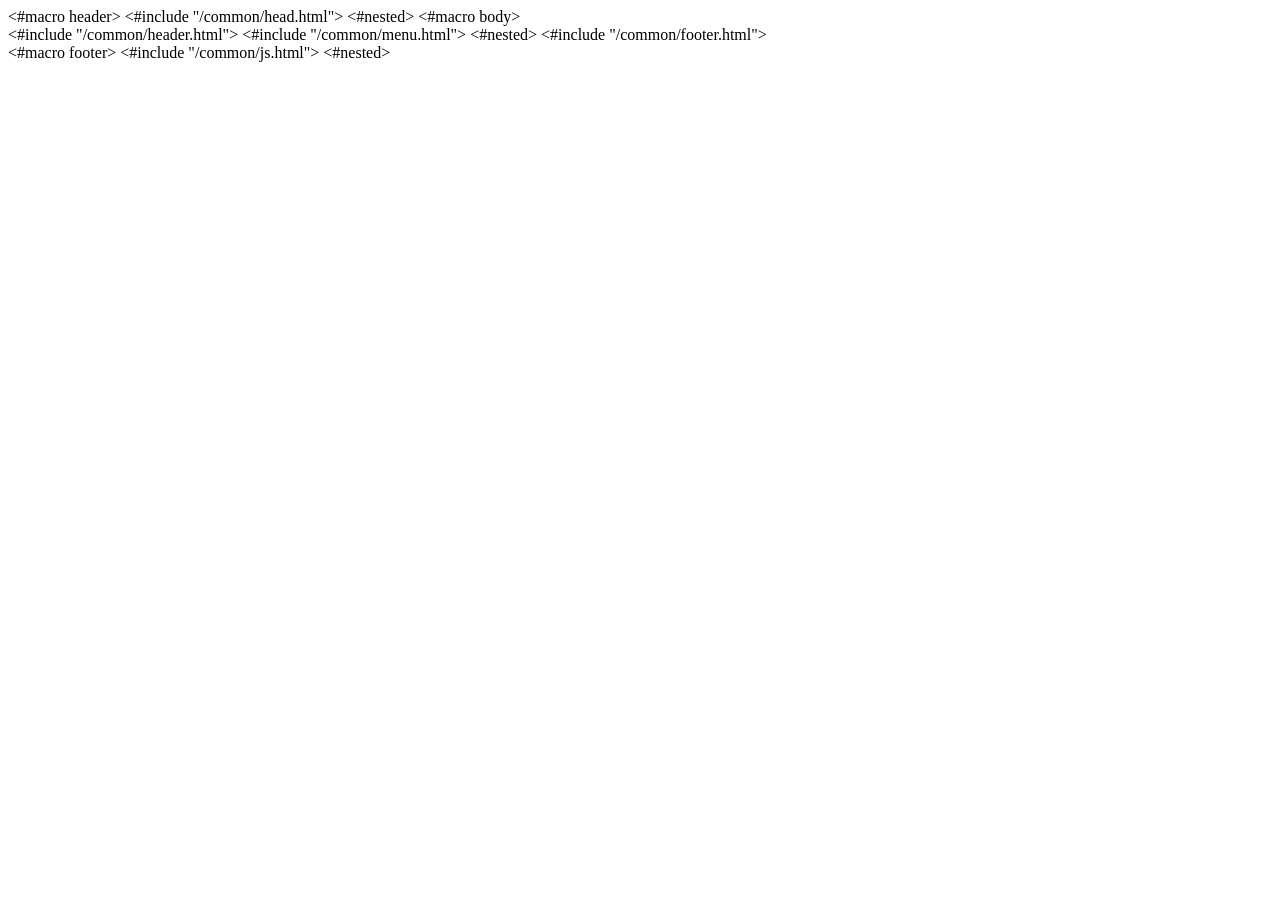
<file: src/main/resources/templates/common/layout.html>
<#macro header>
<!DOCTYPE html>
<html>
<head>
  <#include "/common/head.html">
  <#nested> 
</head>
</#macro>
<!-- /header -->
<#macro body>
<body class="hold-transition skin-blue sidebar-mini">
<div class="wrapper">
	<#include "/common/header.html">
	<#include "/common/menu.html">
	<#nested>
	<#include "/common/footer.html">
	<div class="control-sidebar-bg"></div>
</div>
</#macro>
<!-- /body -->
<#macro footer>
	<#include "/common/js.html">
	<#nested>
</body>
</html>
</#macro>
</file>
